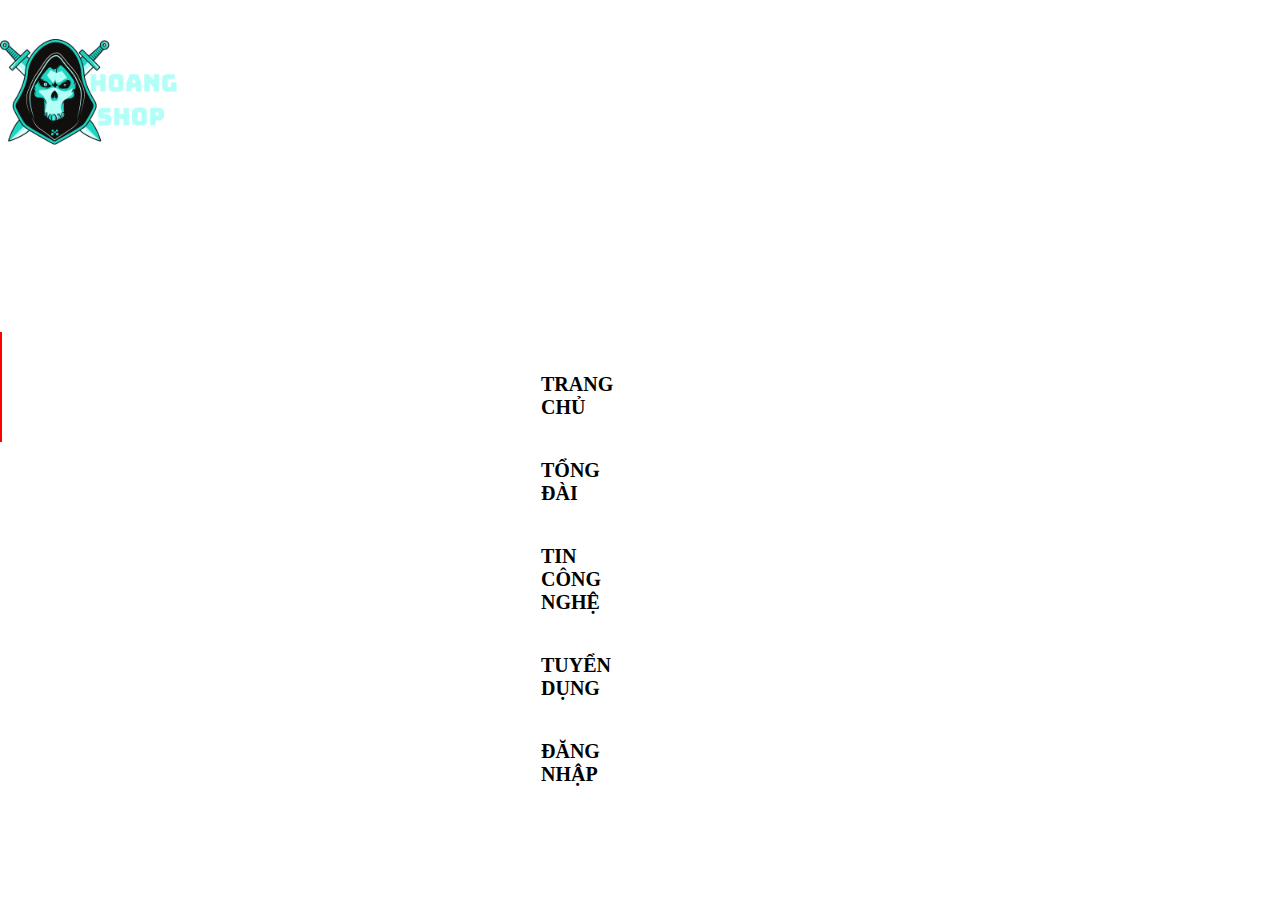
<file: index1.html>
<!DOCTYPE html>
<html lang="en">
<head>
    <meta charset="UTF-8">
    <meta name="viewport" content="width=device-width, initial-scale=1.0">
    <title>Document</title>
    <link rel="stylesheet" href="stylelist.css">
</head>
<body>
    <div id="dau">
        <a id="logo" href="" title="shop hoàng gaming"><img src="anh/hoangshop.png" alt="logo" width="200px" height="200px"></a>
        
    </div>
    <div id="tieude">
        <div class="container">
            <div id="container1">
                <a href="" class="con">TRANG CHỦ</a>
                <a href="" class="con">TỔNG ĐÀI</a>
                <a href="" class="con">TIN CÔNG NGHỆ</a>
                <a href="" class="con">TUYỂN DỤNG</a>
                <a href="" class="con">ĐĂNG NHẬP</a>
            </div>
            
        </div>    
    </div>
    <!-- <div id="body">

    </div> -->
</body>
</html>
</file>
<file: stylelist.css>
html,body{
    font-size: 14px;
    margin: 0;
    padding: 0;
    height: 100%;
    width: 100%;
    max-width: 100%;
}
#tieude{
    position: absolute;
    margin-top: 10%;
    border: 1px solid red;
    height: 12%;
}
img{
    position: relative;
}
#container{
    position: relative;
}
#container1{
    left: 500px;
    position:absolute;
}
#container1,.con{
    display: inline-block; 
    /* position: absolute; */
    margin:20px;
    text-decoration: none;
    font-size:20px;
    font-family: 'Times New Roman', Times, serif;
    color:black;
    font-weight: bold;
}
#container1,.con:hover{
    color:aqua;
}
/* #body{
    background-color: red;
    height: 50px;
    width: 50px;
} */
</file>
